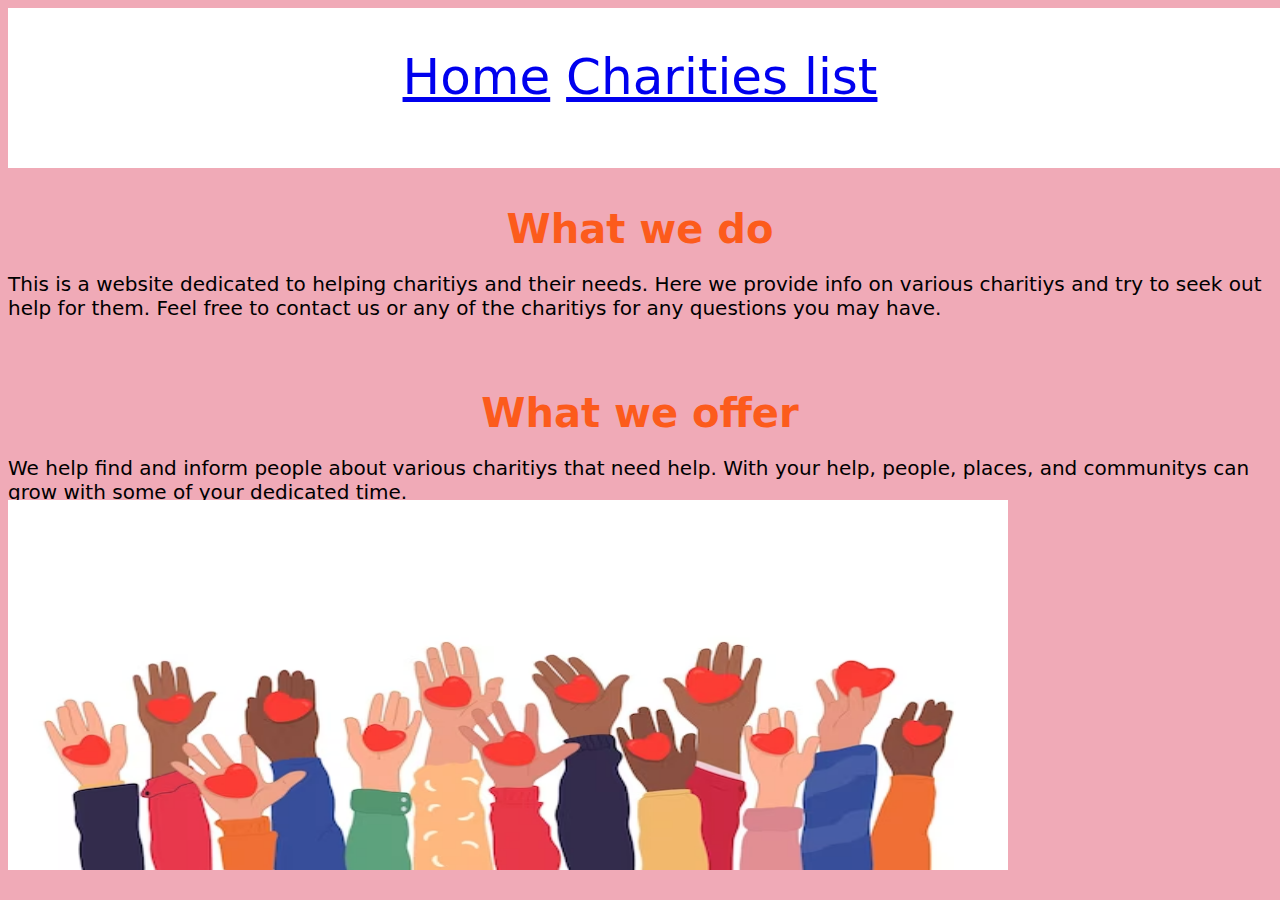
<file: index.html>
<html>
    <head>
        <title>Charitiy help</title>
    <link rel="stylesheet" href="char.css">
        </head>

<head>

   <div style="width:1900px;height:160px;background-color: white;"></div> 
    
    <!for nav--->
<nav class="topnav">
    <a href="index.html">Home</a>
        <a href="charities.html">Charities list</a>
</nav>

    <h2 class="headings">What we do</h2>
    <p class="words">This is a website dedicated to helping charitiys and their needs. Here we provide info on various charitiys and try to seek out help for them. Feel free to contact us or any of the charitiys for any questions you may have. </p>
    <h2 class="headings1">What we offer</h2>
    <p class="words1">We help find and inform people about various charitiys that need help. With your help, people, places, and communitys can grow with some of your dedicated time.</p>

<img src="vol.avif" alt="volunteering hands" width="1000" height="370" class="pic"">
    
</head>
</file>
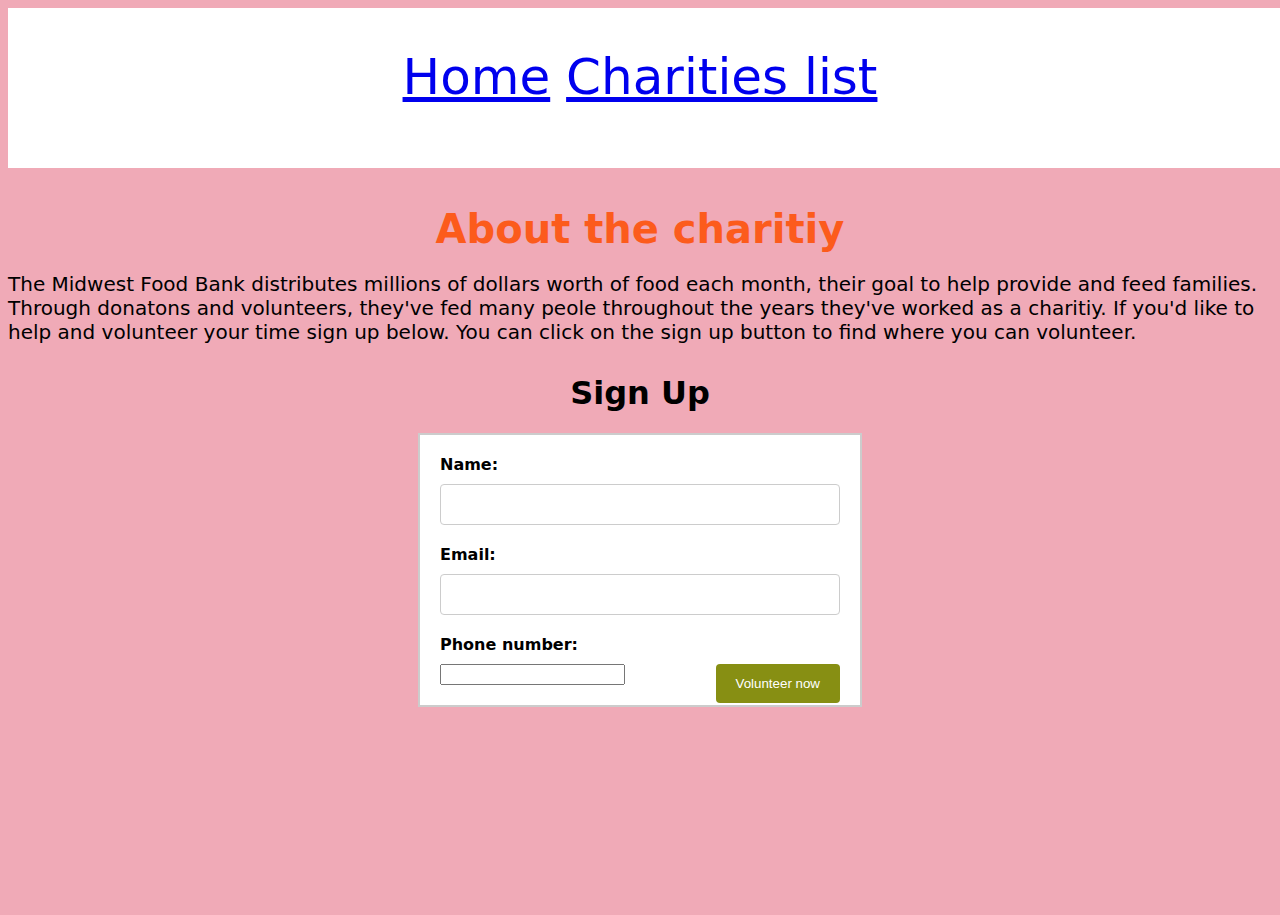
<file: midwest.html>
<html>
    <head>
        <title>Charitiy help</title>
    <link rel="stylesheet" href="char.css">
        </head>

<head>

    <div style="width:1900px;height:160px;background-color: white;"></div> 

            <script>
        window.onload = function() {
            // Ensure the element exists before adding the event listener
            const button = document.getElementById('sign');
            if (button) {
                button.addEventListener('click', function() {
                    alert("This is where you fill out the volunteer form!");
                });
            }
        };
    </script>


    <!for nav--->
<nav class="topnav">
    <a href="index.html">Home</a>
        <a href="charities.html">Charities list</a>
</nav>
    <h2 class="headings">About the charitiy</h2>
    <p class="words">The Midwest Food Bank distributes millions of dollars worth of food each month, their goal to help provide and feed families. Through donatons and volunteers, they've fed many peole throughout the years they've worked as a charitiy. If you'd like to help and volunteer your time sign up below. You can click on the sign up button to find where you can volunteer.</p>

    <meta charset="UTF-8">

    <body">
    <h1 id="sign">Sign Up</h1>
    <form action="submit-form.php" method="post">
      <label for="name">Name:</label>
      <input type="text" id="name" name="name" required>

      <label for="email">Email:</label>
      <input type="email" id="email" name="email" required>

      <label for="phone">Phone number:</label>
      <input type="phone" id="phone" name="password" required>

      <button type="submit">Volunteer now</button>
    </form>
        </body>


</head>
</file>
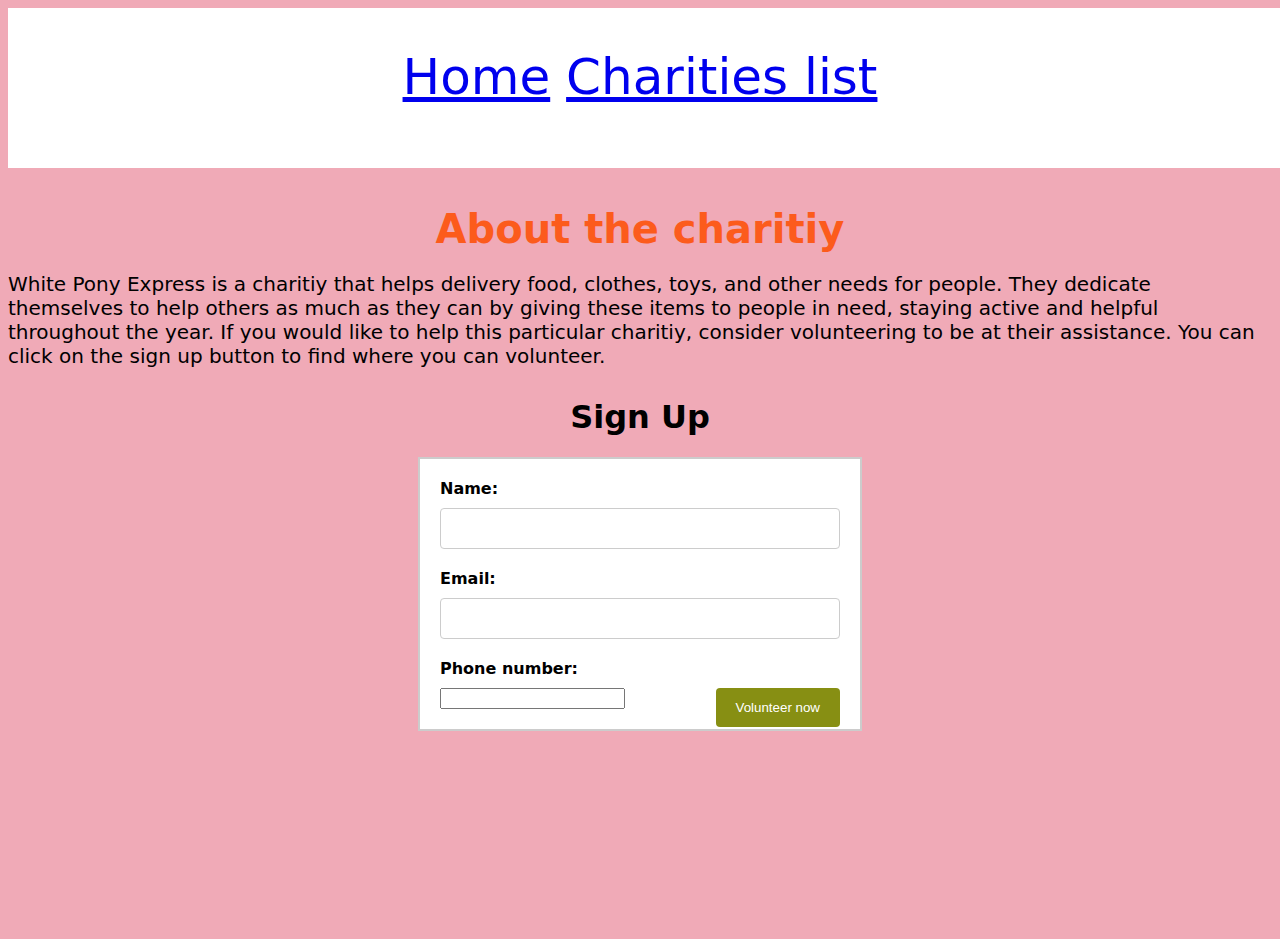
<file: whitep.html>
<html>
    <head>
        <title>Charitiy help</title>
    <link rel="stylesheet" href="char.css">
        </head>

<head>

    <div style="width:1900px;height:160px;background-color: white;"></div> 

        <script>
        window.onload = function() {
            // Ensure the element exists before adding the event listener
            const button = document.getElementById('sign');
            if (button) {
                button.addEventListener('click', function() {
                    alert("This is where you fill out the volunteer form!");
                });
            }
        };
    </script>


    <!for nav--->
<nav class="topnav">
    <a href="index.html">Home</a>
        <a href="charities.html">Charities list</a>
</nav>
    <h2 class="headings">About the charitiy</h2>
    <p class="words">White Pony Express is a charitiy that helps delivery food, clothes, toys, and other needs for people. They dedicate themselves to help others as much as they can by giving these items to people in need, staying active and helpful throughout the year. If you would like to help this particular charitiy, consider volunteering to be at their assistance. You can click on the sign up button to find where you can volunteer.</p>

    <meta charset="UTF-8">

    <body>
    <h1 id="sign">Sign Up</h1>
    <form action="submit-form.php" method="post">
      <label for="name">Name:</label>
      <input type="text" id="name" name="name" required>

      <label for="email">Email:</label>
      <input type="email" id="email" name="email" required>

      <label for="phone">Phone number:</label>
      <input type="tel" id="phone" name="password" required>

      <button type="submit">Volunteer now</button>
    </form>
        </body>


</head>
</file>
<file: char.css>
body
{
background-color:#f0aab7;
    font-family: sans;
}

.topnav
{
        text-align: center;
       font-size: 50px;
   color: #8a2047;
   margin: -120px;
    }
.charn
{
        text-align: center;
       font-size: 40px;
       margin: 220px;
   color: #fc5b1c;
    }
.ta
{
            text-align: center;
       font-size: 30px;
       margin: -200px;
   color: black;
    }
.links
{
              text-align: left;
       font-size: 30px;
   padding-top:200px;
    padding-left:90px;
   color: black;
      list-style-type:none;
    }
.ol
{
 text-align: right;
       font-size: 30px;
   color: black;
      list-style-type:none;
     margin-top:-140px;
    margin-right:370px;
    }
.headings
{
  text-align: center;
   font-size: 40px;
 margin: 220px;
   color: #fc5b1c;
    }
.words
{
position: relative;
bottom: 200px;
  text-align:left;
       font-size: 20px;
   color: black;
    }
.headings1
{
  text-align: center;
   font-size: 40px;
 margin: -150px;
   color: #fc5b1c;
    }
.words1
{
position: relative;
bottom: -150px;
  text-align:left;
       font-size: 20px;
   color: black;
    }

h1 {
  text-align: center;
  margin-top: 30px;
    position: relative;
bottom: 200px;
}

form {
  border: 2px solid #ccc;
  background-color: #fff;
  width: 400px;
  margin: 0 auto;
  padding: 20px;
        position: relative;
bottom: 200px;
}

label {
  font-weight: bold;
  display: block;
  margin-bottom: 10px;
}

input[type="text"],
input[type="email"],
input[type="phone number"] {
  width: 100%;
  padding: 12px;
  border: 1px solid #ccc;
  border-radius: 4px;
  box-sizing: border-box;
  margin-bottom: 20px;
}

button[type="submit"] {
  background-color:#878f13;
    color: white;
  border: none;
  padding: 12px 20px;
  border-radius: 4px;
  cursor: pointer;
  float: right;
}

button[type="submit"]:hover {
  background-color: #45a049;
}

item:hover .innerText {
  display: block;
}

.pic 
{
 position: absolute; 
            top: 500px;
    }
</file>
